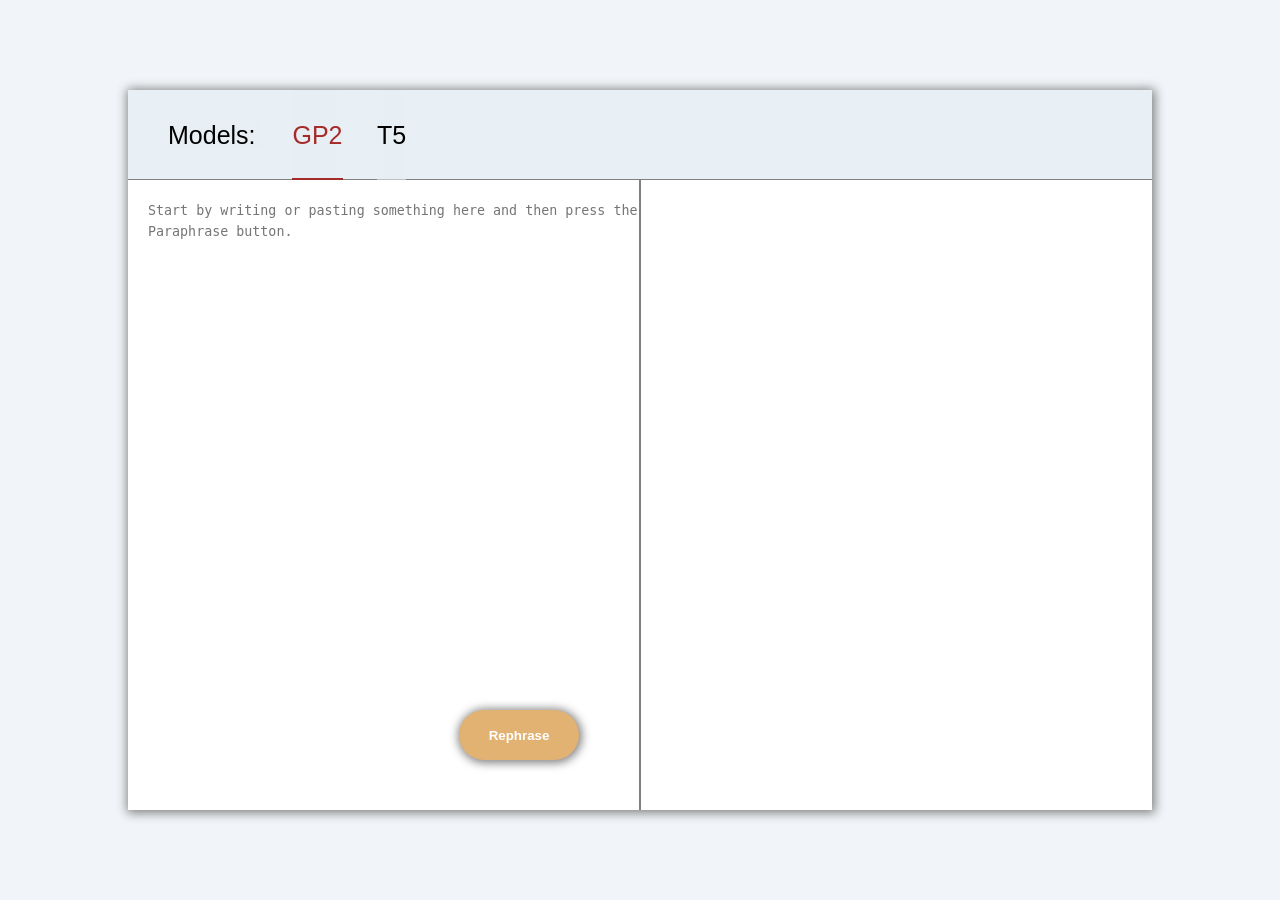
<file: templates/template.html>
<!DOCTYPE html>
<html lang="en">
<head>
    <meta charset="UTF-8">
    <meta http-equiv="X-UA-Compatible" content="IE=edge">
    <meta name="viewport" content="width=device-width, initial-scale=1.0">
    <link rel="stylesheet" href="../static/style.css">
    <title>Paraphrase</title>
</head>
<body>
    <div class="container">
        <div class="topBar">
            <span class="model">Models: </span>
            <button class="GPT2-model" type="submit">GP2</button>
            <button class="T5-model" type="submit">T5</button>
            
        </div>
        <div class="div-inputText">
            <textarea class="input-inputText"  placeholder="Start by writing or pasting something here and then press the Paraphrase button."></textarea>
            <button class="btn-rephrase" type="submit">Rephrase</button>
        </div>
        <div class="div-textPraphrasing">
           
        </div>
    </div>
    


    <script src="../static/script.js" ></script>
</body>
</html>
</file>
<file: static/style.css>
*{
    margin: 0;
    padding: 0;
    border: none;
    background-color: rgba(231, 239, 245, 0.582);
}
.container{
    position: absolute;
    top: 50%;
    left: 50%;
    width: 80%;
    height: 80vh;
    transform:translate(-50% ,-50%);
    box-shadow: 1px 1px 10px 2px gray ;
}
.topBar{
    box-sizing: border-box;
    width: 100%;
    height: 10vh;
    padding-left: 40px;
    font-family: 'Lucida Sans', 'Lucida Sans Regular', 'Lucida Grande', 'Lucida Sans Unicode', Geneva, Verdana, sans-serif;
    border-bottom: solid .5px gray;
}
.topBar .model,.GPT2-model,.T5-model{
    height: 10vh;
    line-height: 10vh;
    font-size: 25px;
}
.GPT2-model,.T5-model{
    cursor: pointer;
    margin-left: 30px;
}
.GPT2-model{
    color: brown;
    border-bottom: solid brown 2px;
}


.div-inputText{
    width: 50%;
    float: left;
    height: 70vh;
    border-right: solid 1px gray;
    box-sizing: border-box;
    background-color: white;
    position: relative;
}
.input-inputText{
    padding: 20px;
    background-color: transparent;
    width: 100%;
    height: 100%;
    resize: none;
    outline: none;
    line-height: 1.6;
}
.btn-rephrase{
    position: absolute;
    height: 50px;
    width: 120px;
    background-color: rgb(226, 178, 114);
    border-radius: 30px;
    cursor: pointer;
    text-align: center;
    top: 100%;
    left: 100%;
    transform: translate(-150%,-200%);
    box-shadow:1px 1px 10px 2px gray ;
    color: #fff;
    font-weight: bold;
    
    
}


.div-textPraphrasing{
 width: 50%;
 float: left;
 height: 70vh;
 border-left: solid 1px gray;
 box-sizing: border-box;
 background-color: white;
 line-height: 1.6;
 padding: 20px;
}
</file>
